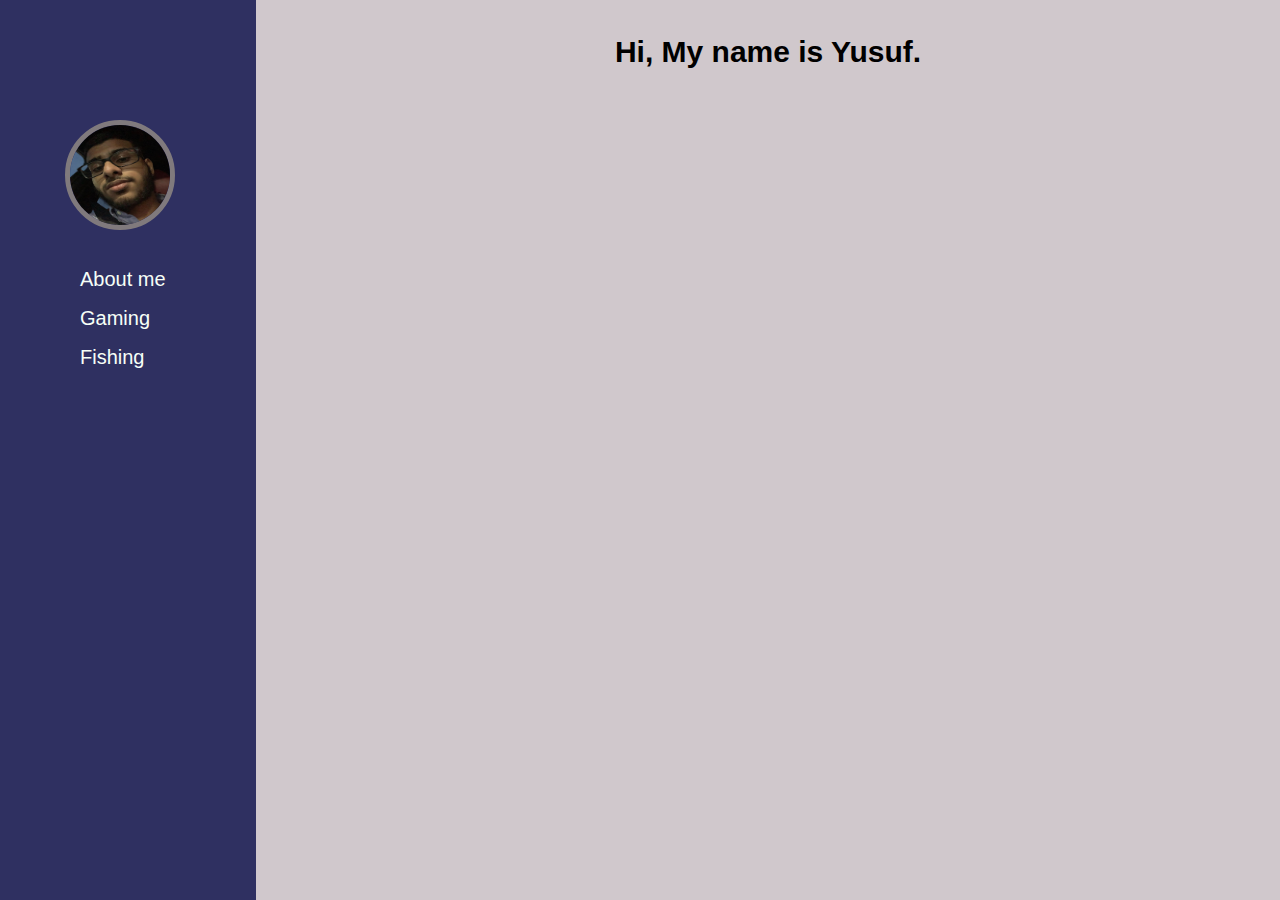
<file: index.html>
<!DOCTYPE html>
<html lang="en">
    <head>
        <meta charset="UTF-8">
        <link rel="stylesheet" href="style.css">
        <title>Yusuf Doria</title>
    </head>
    <body>
        <div class="verticalNav">
            <div class="header">
                <img src="me.PNG" alt="PERSONAL IMAGE">
            </div>
            <div class="nav">
                <ul>
                    <li><a onmouseover="colorChange(this)" onmouseout="revertColor(this)" href="pages/about.html">About me </a></li>
                    <li><a onmouseover="colorChange(this)" onmouseout="revertColor(this)" href="pages\gaming.html">Gaming</a></li>
                    <li><a onmouseover="colorChange(this)" onmouseout="revertColor(this)" href="pages\fishing.html">Fishing</a></li>
                </ul>
            </div>
        </div>  
        <div class="main">
            <h2>Hi, My name is Yusuf.</h2>
        </div> 
        <script src="script.js"></script>
    </body>
</html>
</file>
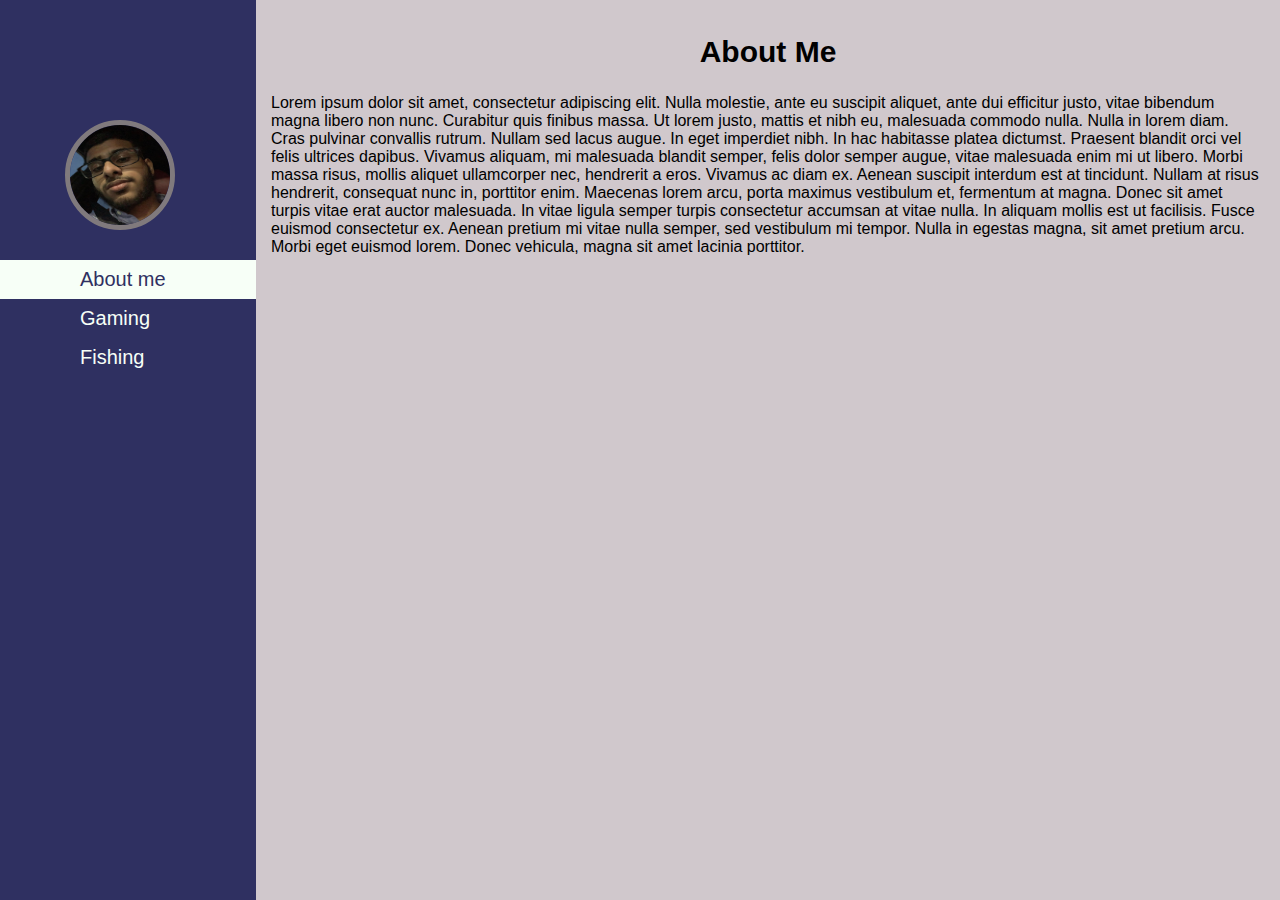
<file: pages/about.html>
<!DOCTYPE html>
<html lang="en">
    <head>
        <meta charset="UTF-8">
        <link rel="stylesheet" href="../style.css">
        <title>Yusuf Doria</title>
    </head>
    <body>
        <div class="verticalNav">
            <div class="header">
                <img src="../me.PNG" alt="PERSONAL IMAGE">
            </div>
            <div class="nav">
                <ul>
                    <li><a class="active" href="about.html">About me </a></li>
                    <li><a onmouseover="colorChange(this)" onmouseout="revertColor(this)" href="gaming.html">Gaming</a></li>
                    <li><a onmouseover="colorChange(this)" onmouseout="revertColor(this)" href="fishing.html">Fishing</a></li>
                </ul>
            </div>
        </div>  
        <div class="main">
            <h2>About Me</h2>
            <p>Lorem ipsum dolor sit amet, consectetur adipiscing elit. Nulla molestie, ante eu suscipit aliquet, ante dui efficitur justo, vitae bibendum magna libero non nunc. Curabitur quis finibus massa. Ut lorem justo, mattis et nibh eu, malesuada commodo nulla. Nulla in lorem diam. Cras pulvinar convallis rutrum. Nullam sed lacus augue. In eget imperdiet nibh. In hac habitasse platea dictumst. Praesent blandit orci vel felis ultrices dapibus.

                Vivamus aliquam, mi malesuada blandit semper, felis dolor semper augue, vitae malesuada enim mi ut libero. Morbi massa risus, mollis aliquet ullamcorper nec, hendrerit a eros. Vivamus ac diam ex. Aenean suscipit interdum est at tincidunt. Nullam at risus hendrerit, consequat nunc in, porttitor enim. Maecenas lorem arcu, porta maximus vestibulum et, fermentum at magna. Donec sit amet turpis vitae erat auctor malesuada. In vitae ligula semper turpis consectetur accumsan at vitae nulla. In aliquam mollis est ut facilisis. Fusce euismod consectetur ex. Aenean pretium mi vitae nulla semper, sed vestibulum mi tempor. Nulla in egestas magna, sit amet pretium arcu. Morbi eget euismod lorem.
                
                Donec vehicula, magna sit amet lacinia porttitor.</p>
        </div> 
    </body>
    <script src="../script.js"></script>
</html>
</file>
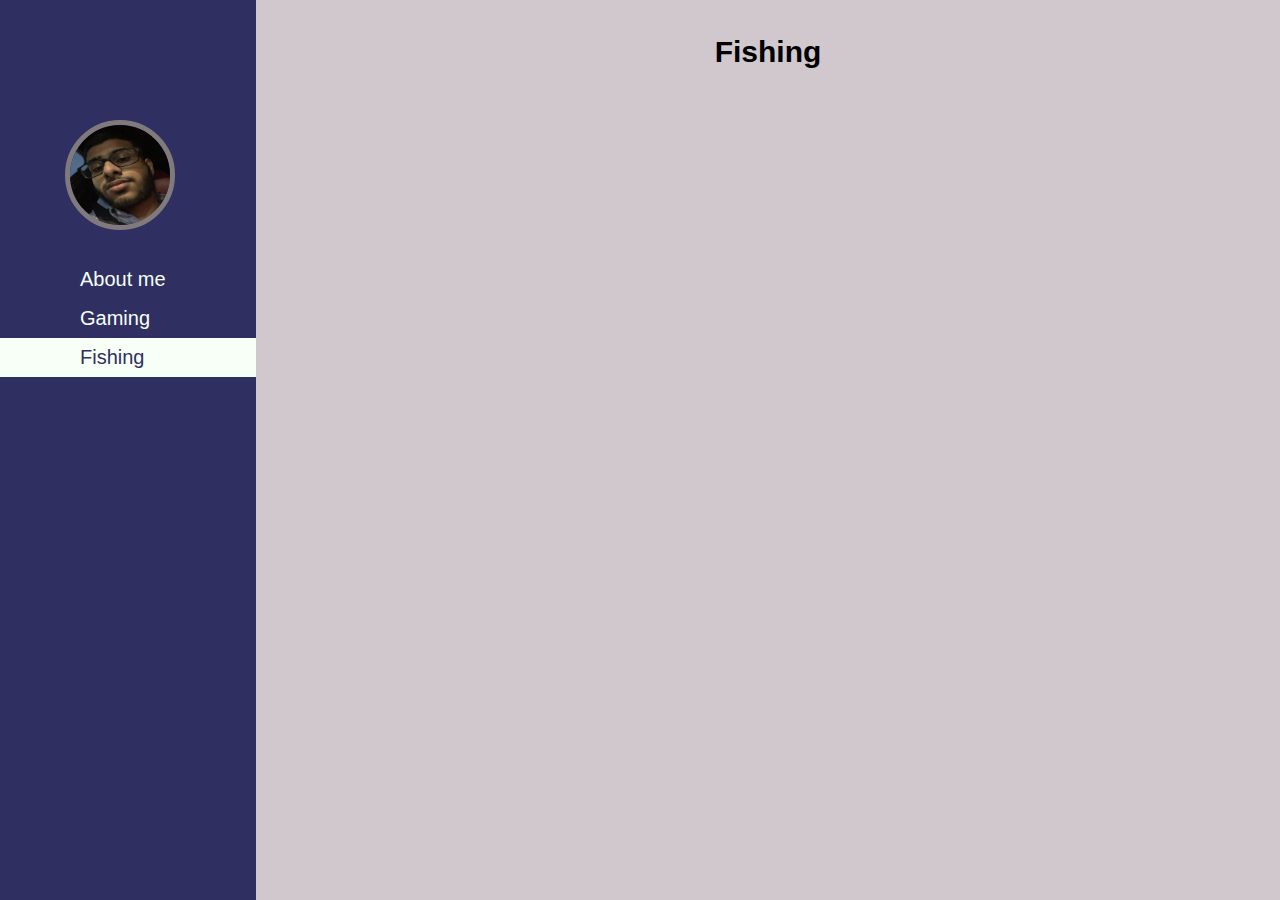
<file: pages/fishing.html>
<!DOCTYPE html>
<html lang="en">
    <head>
        <meta charset="UTF-8">
        <link rel="stylesheet" href="../style.css">
        <title>Yusuf Doria</title>
    </head>
    <body>
        <div class="verticalNav">
            <div class="header">
                <img src="../me.PNG" alt="PERSONAL IMAGE">
            </div>
            <div class="nav">
                <ul>
                    <li><a onmouseover="colorChange(this)" onmouseout="revertColor(this)" href="about.html">About me </a></li>
                    <li><a onmouseover="colorChange(this)" onmouseout="revertColor(this)" href="gaming.html">Gaming</a></li>
                    <li><a class="active" href="fishing.html">Fishing</a></li>
                </ul>
            </div>
        </div>  
        <div class="main">
            <h2>Fishing</h2>
        </div> 
    </body>
    <script src="../script.js"></script>
</html>
</file>
<file: style.css>
body {
    margin: 0;
    background-color: #D0C8CC;
    font-family: Arial;
}
  
.verticalNav {
    margin: 0;
    padding: 0;
    width: 20%;
    background-color: #2F3061;
    position: fixed;
    height: 100%;
    overflow: auto;
}

.header{
    padding-left: 15px;
    padding-top: 20px;
}
.header h1 {
    color: #F7FFF7;
}
.header a {
    text-decoration: none;
}

ul {
    list-style-type: none;
    padding: 0;
    margin: 0;
}

li a {
    display: block;
    color: #F7FFF7;
    padding: 8px 80px;
    text-decoration: none;
    font-size: 20px;

}
  
li a.active {
    background-color: #F7FFF7;
    color: #2F3061;
}

.main {
    margin-left: 20%;
    padding: 10px 15px;
}

.nav {
    padding-top: 10%;
}

.main h2 {
    text-align: center;
    font-size: 30px;
}

.gameHolder {
    display: flex;
    justify-content: center;
}

.flip-card {
    background-color: transparent;
    width: 300px;
    height: 300px;
    perspective: 1000px;
    padding: 10px;
  }
  
  .flip-card-inner {
    position: relative;
    width: 100%;
    height: 100%;
    text-align: center;
    transition: transform 0.6s;
    transform-style: preserve-3d;
    box-shadow: 0 4px 8px 0 rgba(0,0,0,0.2);
    margin: 5px;
  }
  
  .flip-card:hover .flip-card-inner {
    transform: rotateY(180deg);
  }
  
  .flip-card-front, .flip-card-back {
    position: absolute;
    width: 100%;
    height: 100%;
    -webkit-backface-visibility: hidden;
    backface-visibility: hidden;
  }
  
  .flip-card-front {
    background-color: #bbb;
    color: black;
  }
  
  .flip-card-back {
    background-color: #2980b9;
    color: white;
    transform: rotateY(180deg);
  }


.header img {
    height: 100px;
    width: 100px;
    border-radius: 50%;
    margin-left: 50px;
    margin-top: 100px;
    border: 5px solid #807a7d;
}

.flip-card-front img {
    height: 100%;
    width: 100%;
}
</file>
